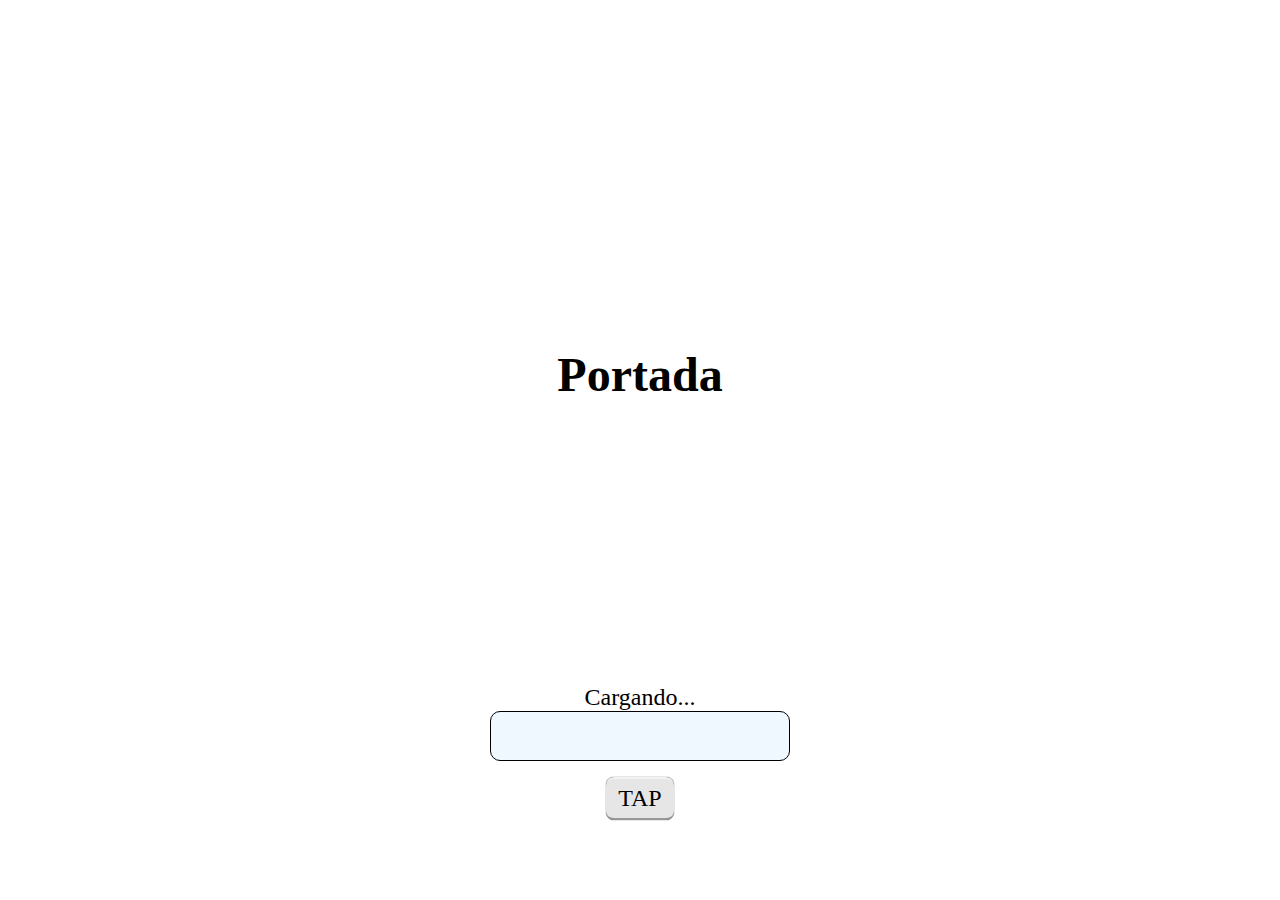
<file: index.html>
<!DOCTYPE html>
<html lang="en">
<head>
  <meta charset="UTF-8">
  <meta name="viewport" content="width=device-width, initial-scale=1.0">
  <title>Loading</title>
  <link rel="stylesheet" href="css/style.css">
</head>
<body>
  <main class="loading-screen">
    <h1 class="title">Portada</h1>
    <section class="loading">
      <p>Cargando...</p>
      <div class="loading__bar"></div>
    </section>
    <p class="tap-promt"><a href="main.html">TAP</a></p>
  </main>
  
</body>
</html>
</file>
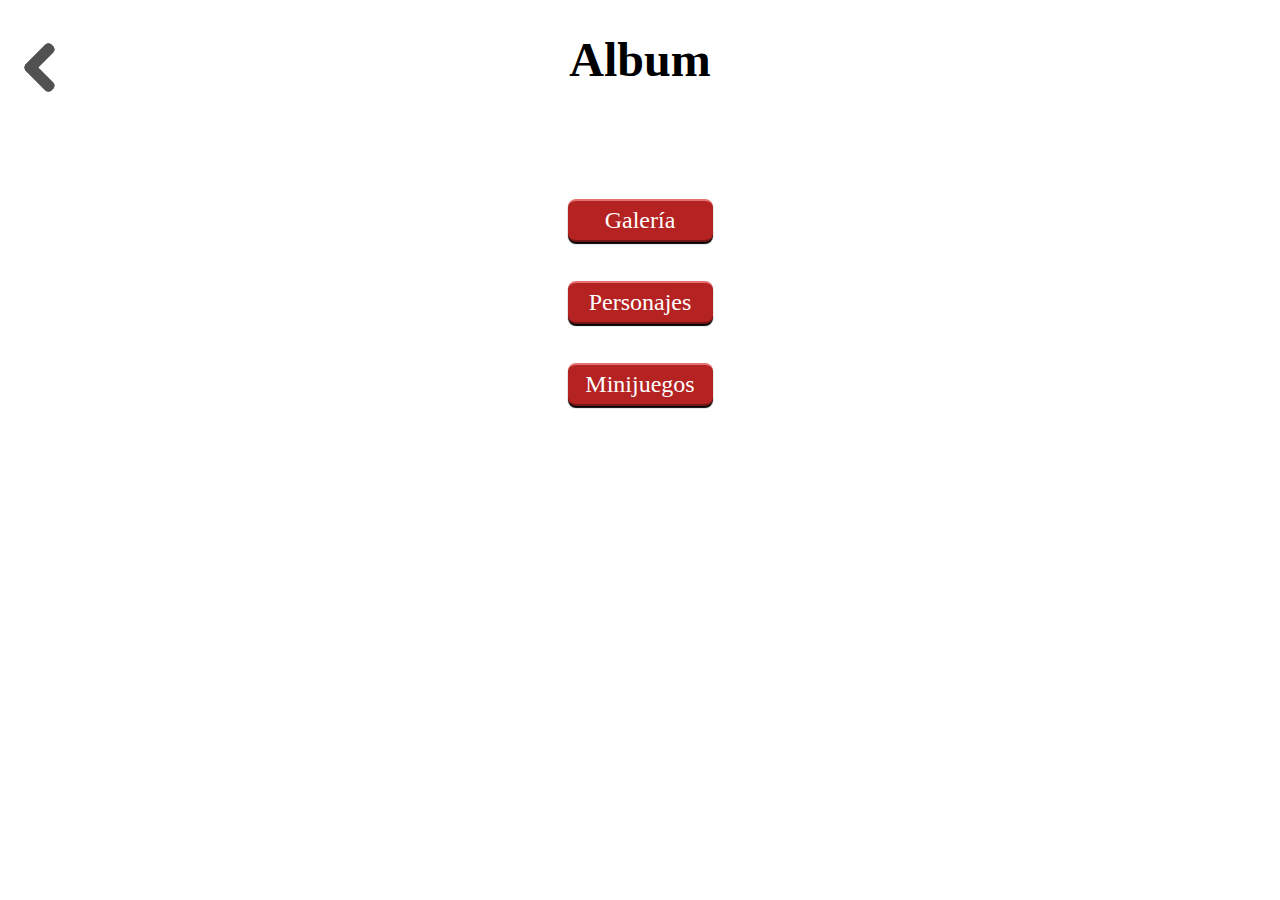
<file: album.html>
<!DOCTYPE html>
<html lang="en">
<head>
  <meta charset="UTF-8">
  <meta name="viewport" content="width=device-width, initial-scale=1.0">
  <title>Album</title>
  <link rel="stylesheet" href="css/style.css">
</head>
<body>
  <header class="menu-header">
    <a href="main.html" class="btn-exit">
      <figure class="return-icon">
        <img src="img/pngwing.com.png" alt="return" width="512" height="512" title="Go to the previous menu">
        <figcaption class="offscreen">return</figcaption>
      </figure>
    </a>
    <h1>Album</h1>
  </header>
  <main>
    <nav class="album-menu">
      <ul class="items-list">
        <li class="menu-item">
          <a href="gallery.html" class="btn album-btn">Galería</a>
        </li>
        <li class="menu-item">
          <a href="characters.html" class="btn album-btn">Personajes</a>
        </li>
        <li class="menu-item">
          <a href="minigames.html" class="btn album-btn">Minijuegos</a>
        </li>
      </ul>
    </nav>
  </main>
</body>
</html>
</file>
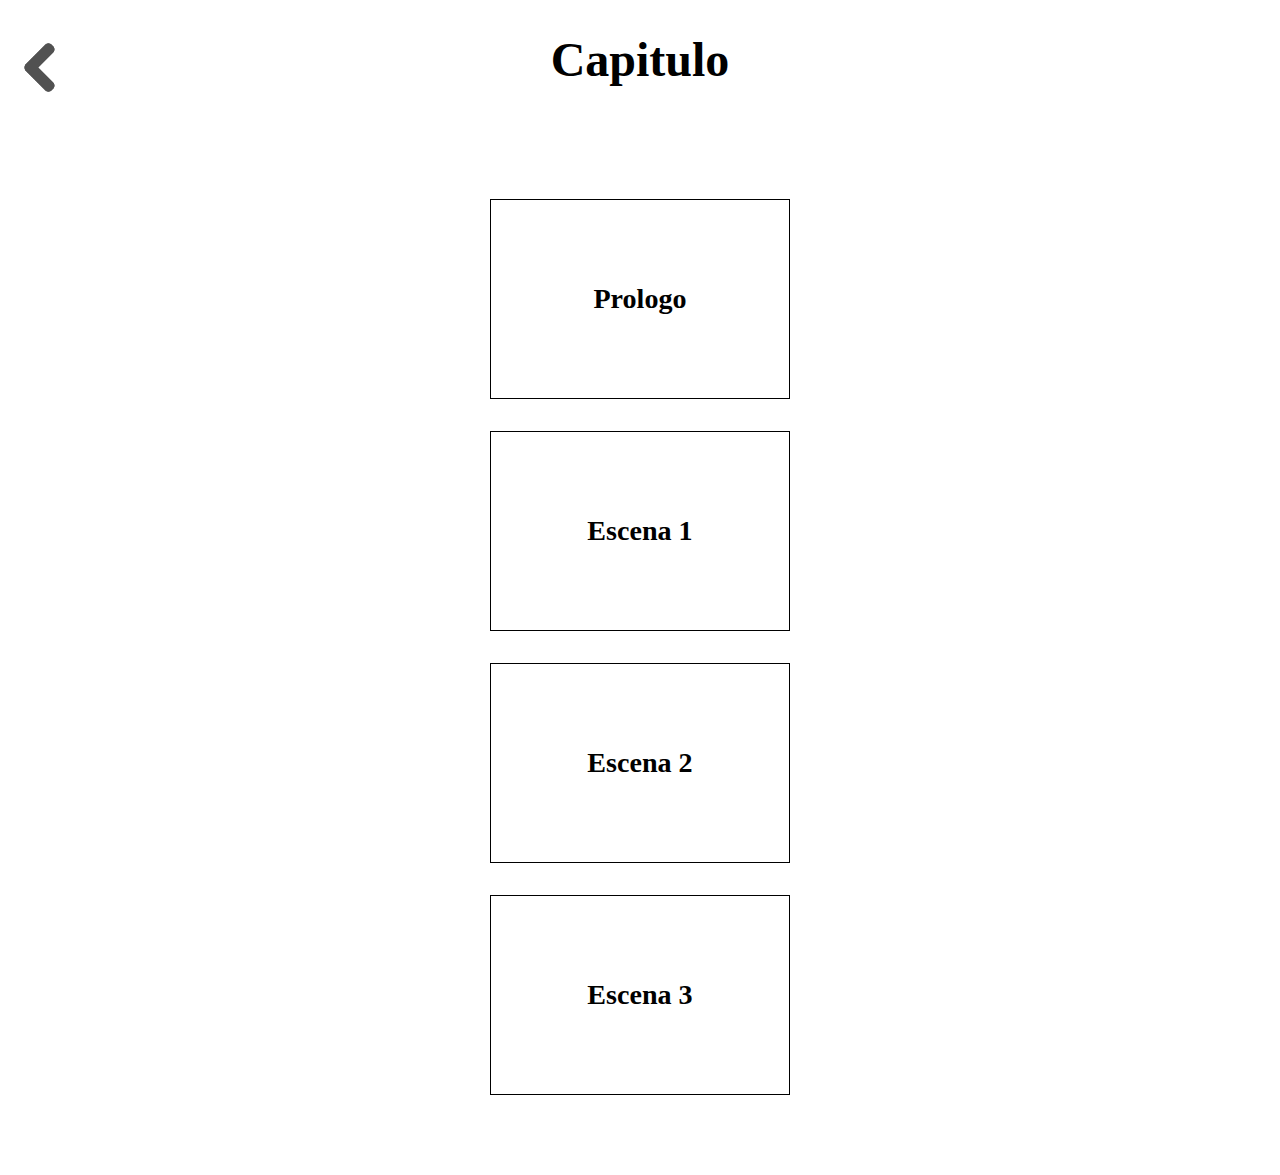
<file: chapter.html>
<!DOCTYPE html>
<html lang="en">
<head>
  <meta charset="UTF-8">
  <meta name="viewport" content="width=device-width, initial-scale=1.0">
  <title>Capitulo</title>
  <link rel="stylesheet" href="css/style.css">
</head>
<body>
  <header class="menu-header">
    <a href="start.html" class="btn-exit">
      <figure class="return-icon">
        <img src="img/pngwing.com.png" alt="return" width="512" height="512" title="Go to the previous menu">
        <figcaption class="offscreen">return</figcaption>
      </figure>
    </a>
    <h1>Capitulo</h1>
  </header>
  <main>
    <nav class="frames-menu">
      <ul class="items-list">
        <li class="frame-item"><a href="escene.html" class="frame-btn">
          <article class="frame">
            <h3>Prologo</h3>
          </article>
        </a></li>
        <li class="frame-item"><a href="escene.html" class="frame-btn">
          <article class="frame">
            <h3>Escena 1</h3>
          </article>
        </a></li>
        <li class="frame-item"><a href="escene.html" class="frame-btn">
          <article class="frame">
            <h3>Escena 2</h3>
          </article>
        </a></li>
        <li class="frame-item"><a href="escene.html" class="frame-btn">
          <article class="frame">
            <h3>Escena 3</h3>
          </article>
        </a></li>
      </ul>
    </nav>
  </main>
</body>
</html>
</file>
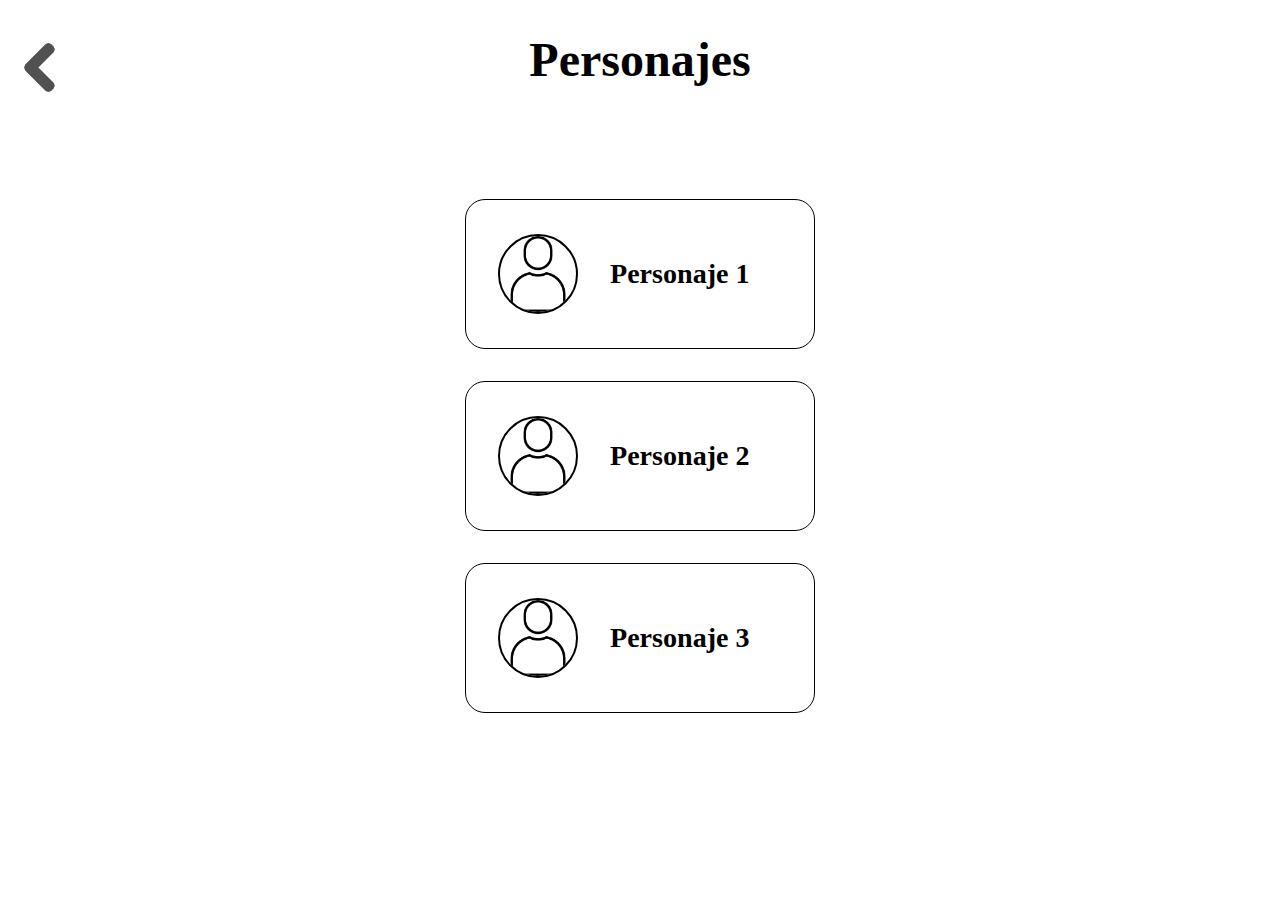
<file: characters.html>
<!DOCTYPE html>
<html lang="en">
<head>
  <meta charset="UTF-8">
  <meta name="viewport" content="width=device-width, initial-scale=1.0">
  <title>Personajes</title>
  <link rel="stylesheet" href="css/style.css">
</head>
<body>
  <header class="menu-header">
    <a href="album.html" class="btn-exit">
      <figure class="return-icon">
        <img src="img/pngwing.com.png" alt="return" width="512" height="512" title="Go to the previous menu">
        <figcaption class="offscreen">return</figcaption>
      </figure>
    </a>
    <h1>Personajes</h1>
  </header>
  <main>
    <nav class="characters-menu">
      <ul class="items-list">
        <li class="character-item">
          <a href="#" class="character-btn">
            <figure class="character-icon">
              <img src="img/person2.png" alt="Character Icon" width="512" height="512">
              <figcaption class="offscreen">Character Icon</figcaption>
            </figure>
            <h3>Personaje 1</h3>
          </a>
        </li>
        <li class="character-item">
          <a href="#" class="character-btn">
            <figure class="character-icon">
              <img src="img/person2.png" alt="Character Icon" width="512" height="512">
              <figcaption class="offscreen">Character Icon</figcaption>
            </figure>
            <h3>Personaje 2</h3>
          </a>
        </li>
        <li class="character-item">
          <a href="#" class="character-btn">
            <figure class="character-icon">
              <img src="img/person2.png" alt="Character Icon" width="512" height="512">
              <figcaption class="offscreen">Character Icon</figcaption>
            </figure>
            <h3>Personaje 3</h3>
          </a>
        </li>
      </ul>
    </nav>
  </main>
</body>
</html>
</file>
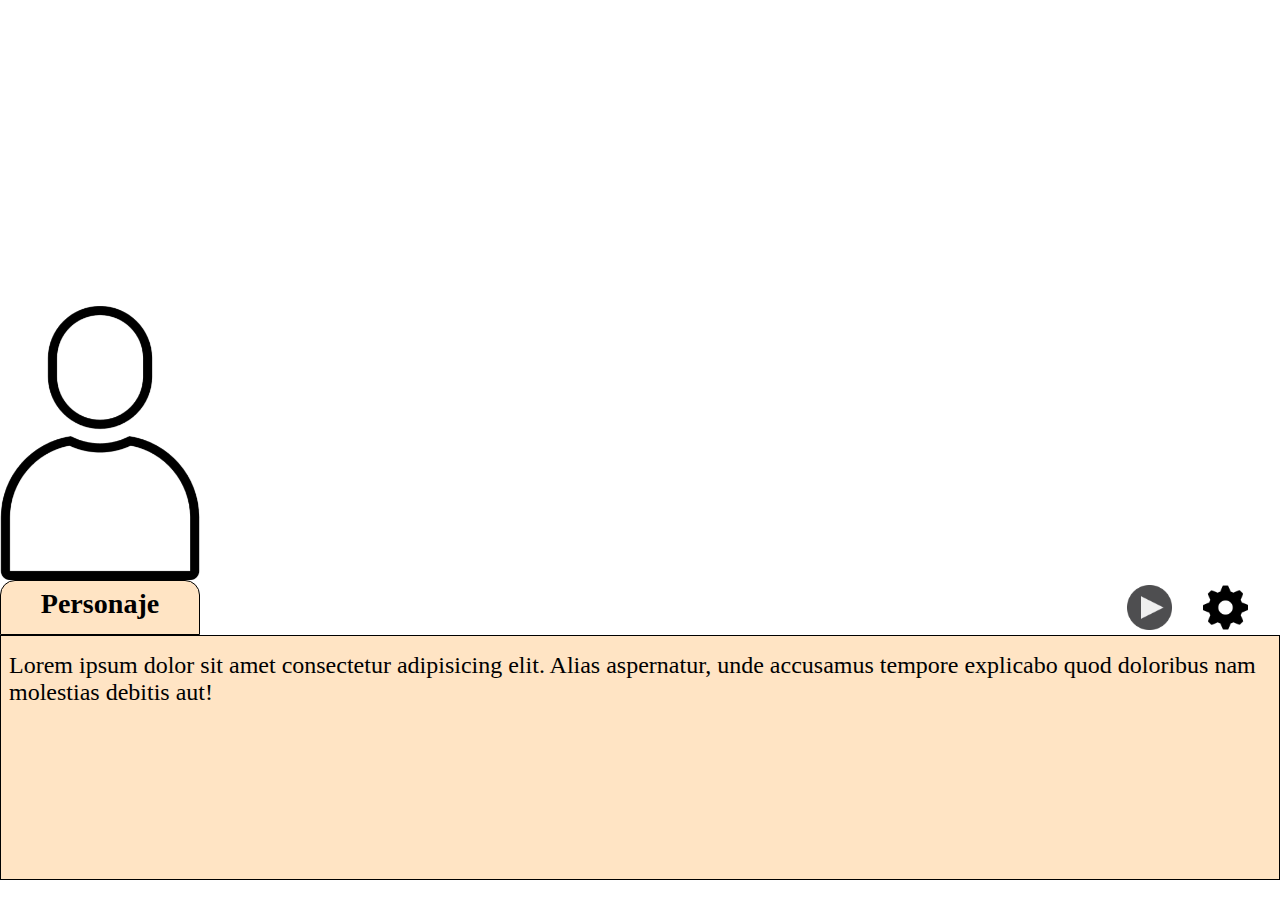
<file: escene.html>
<!DOCTYPE html>
<html lang="en">
<head>
  <meta charset="UTF-8">
  <meta name="viewport" content="width=device-width, initial-scale=1.0">
  <title>Escena</title>
  <link rel="stylesheet" href="css/style.css">
</head>
<body>
  <main>
    <figure class="character-figure">
      <img src="img/person-244.png" alt="Example Character" width="374" height="512">
      <figcaption class="offscreen">Character</figcaption>
    </figure>
    <section class="dialogue-section">
      <header class="dialogue-header">
        <h3 class="character-name">Personaje</h3>
        <section class="btn-bar">
          <button type="button" class="autoplay-btn">
            <figure class="autoplay-icon">
              <img src="img/118620_play_icon.png" alt="Auto Play" width="512" height="512">
              <figcaption class="offscreen">auto play</figcaption>
            </figure>
          </button>
          <a href="options.html" class="options-btn">
            <figure class="options-icon">
              <img src="img/gear_128.png" alt="Options" width="512" height="512">
              <figcaption class="offscreen">options</figcaption>
            </figure>
          </a>
        </section>
      </header>
      <div class="dialogue-box">
        <p>
          Lorem ipsum dolor sit amet consectetur adipisicing elit. Alias aspernatur, unde accusamus tempore explicabo quod doloribus nam molestias debitis aut!
        </p>
      </div>
    </section>
  </main>
</body>
</html>
</file>
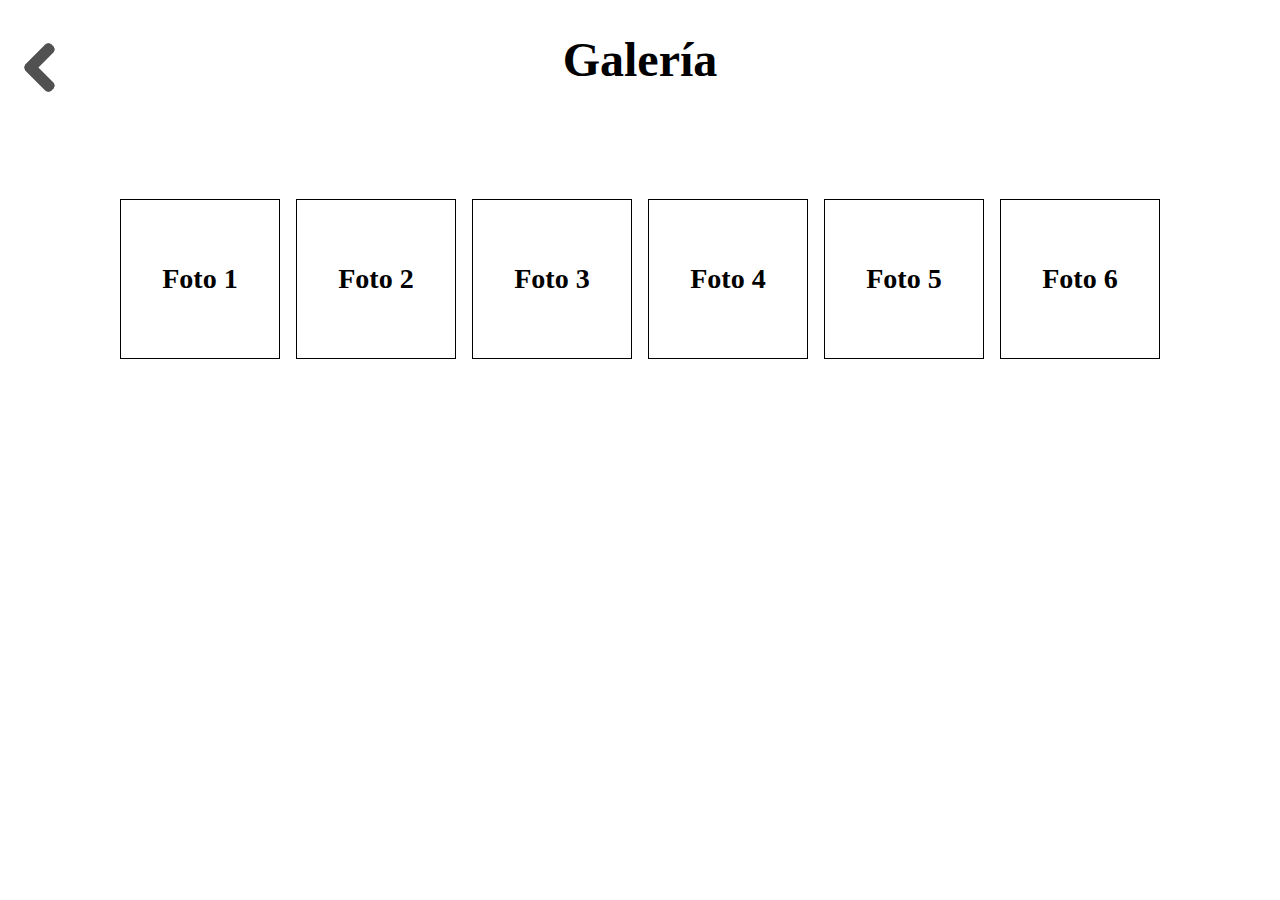
<file: gallery.html>
<!DOCTYPE html>
<html lang="en">
<head>
  <meta charset="UTF-8">
  <meta name="viewport" content="width=device-width, initial-scale=1.0">
  <title>Galeria</title>
  <link rel="stylesheet" href="css/style.css">
</head>
<body>
  <header class="menu-header">
    <a href="album.html" class="btn-exit">
      <figure class="return-icon">
        <img src="img/pngwing.com.png" alt="return" width="512" height="512" title="Go to the previous menu">
        <figcaption class="offscreen">return</figcaption>
      </figure>
    </a>
    <h1>Galería</h1>
  </header>
  <main>
    <nav class="gallery-menu">
      <ul class="items-list-row">
        <li class="frame-square-item">
          <a href="#" class="frame-square-btn">
            <article class="frame-square">
              <h3>Foto 1</h3>
            </article>
          </a>
        </li>
        <li class="frame-square-item">
          <a href="#" class="frame-square-btn">
            <article class="frame-square">
              <h3>Foto 2</h3>
            </article>
          </a>
        </li>
        <li class="frame-square-item">
          <a href="#" class="frame-square-btn">
            <article class="frame-square">
              <h3>Foto 3</h3>
            </article>
          </a>
        </li>
        <li class="frame-square-item">
          <a href="#" class="frame-square-btn">
            <article class="frame-square">
              <h3>Foto 4</h3>
            </article>
          </a>
        </li>
        <li class="frame-square-item">
          <a href="#" class="frame-square-btn">
            <article class="frame-square">
              <h3>Foto 5</h3>
            </article>
          </a>
        </li>
        <li class="frame-square-item">
          <a href="#" class="frame-square-btn">
            <article class="frame-square">
              <h3>Foto 6</h3>
            </article>
          </a>
        </li>
      </ul>
    </nav>
  </main>
</body>
</html>
</file>
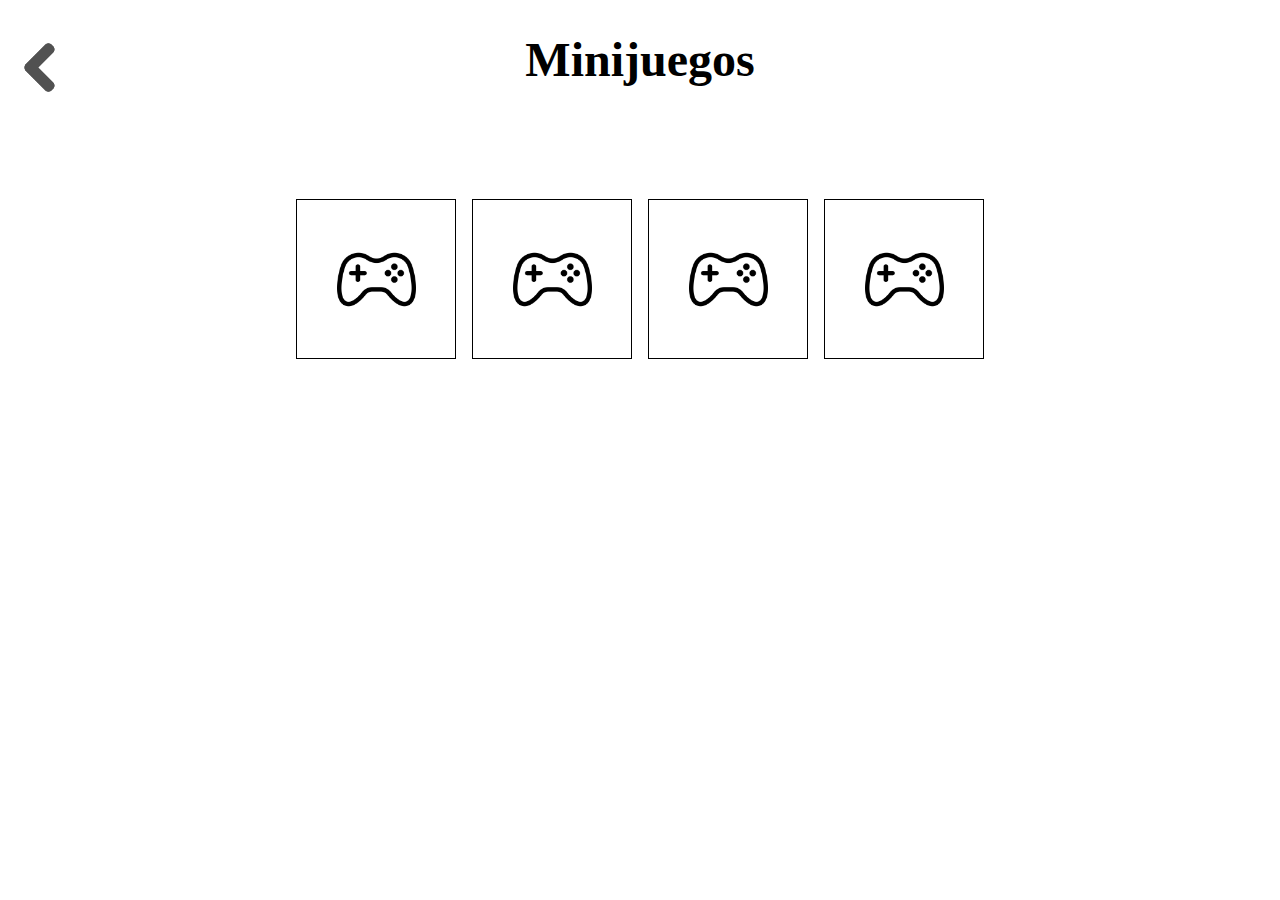
<file: minigames.html>
<!DOCTYPE html>
<html lang="en">
<head>
  <meta charset="UTF-8">
  <meta name="viewport" content="width=device-width, initial-scale=1.0">
  <title>Minijuegos</title>
  <link rel="stylesheet" href="css/style.css">
</head>
<body>
  <header class="menu-header">
    <a href="album.html" class="btn-exit">
      <figure class="return-icon">
        <img src="img/pngwing.com.png" alt="return" width="512" height="512" title="Go to the previous menu">
        <figcaption class="offscreen">return</figcaption>
      </figure>
    </a>
    <h1>Minijuegos</h1>
  </header>
  <main>
    <nav class="minigames-menu">
      <ul class="items-list-row">
        <li class="frame-square-item">
          <a href="#" class="frame-square-btn">
            <article class="frame-square">
              <figure class="minigame-icon">
                <img src="img/joystick_7699138.png" alt="Minigame" width="512" height="512">
              </figure>
            </article>
          </a>
        </li>
        <li class="frame-square-item">
          <a href="#" class="frame-square-btn">
            <article class="frame-square">
              <figure class="minigame-icon">
                <img src="img/joystick_7699138.png" alt="Minigame" width="512" height="512">
              </figure>
            </article>
          </a>
        </li>
        <li class="frame-square-item">
          <a href="#" class="frame-square-btn">
            <article class="frame-square">
              <figure class="minigame-icon">
                <img src="img/joystick_7699138.png" alt="Minigame" width="512" height="512">
              </figure>
            </article>
          </a>
        </li>
        <li class="frame-square-item">
          <a href="#" class="frame-square-btn">
            <article class="frame-square">
              <figure class="minigame-icon">
                <img src="img/joystick_7699138.png" alt="Minigame" width="512" height="512">
              </figure>
            </article>
          </a>
        </li>
      </ul>
    </nav>
  </main>
</body>
</html>
</file>
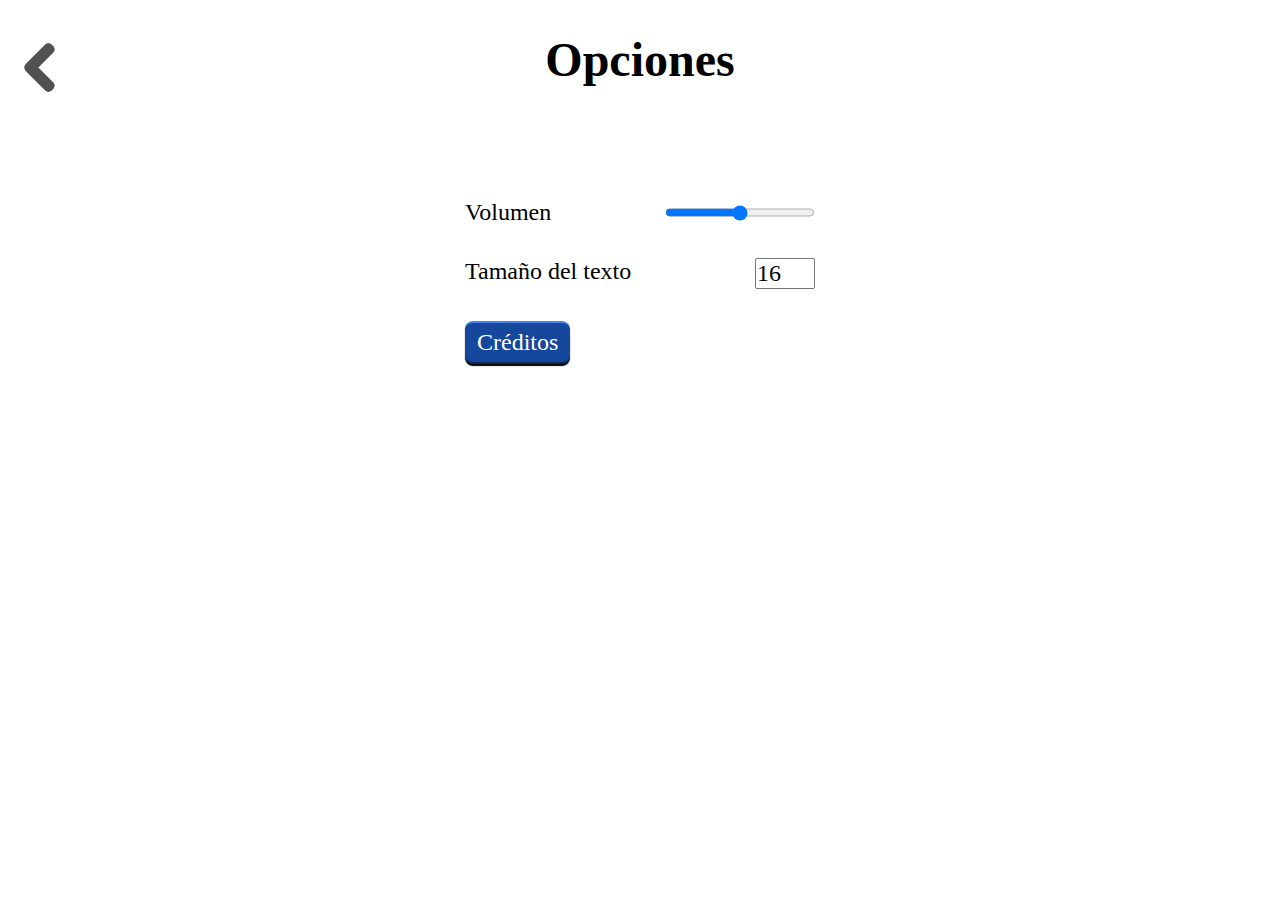
<file: options.html>
<!DOCTYPE html>
<html lang="en">
<head>
  <meta charset="UTF-8">
  <meta name="viewport" content="width=device-width, initial-scale=1.0">
  <title>Opciones</title>
  <link rel="stylesheet" href="css/style.css">
</head>
<body>
  <header class="menu-header">
    <a href="main.html" class="btn-exit">
      <figure class="return-icon">
        <img src="img/pngwing.com.png" alt="return" width="512" height="512" title="Go to the previous menu">
        <figcaption class="offscreen">return</figcaption>
      </figure>
    </a>
    <h1>Opciones</h1>
  </header>
  <main>
    <ul class="options-menu">
      <li class="option-item">
        <label for="input-volume" class="option-label">Volumen</label>
        <input type="range" id="input-volume" class="input-volume option-input">
      </li>
      <li class="option-item">
        <label for="input-textsize" class="option-label">Tamaño del texto</label>
        <input type="number" id="input-textsize" class="input-textsize option-input" value="16" min="6" max="48" step="2">
      </li>
      <li class="option-item">
        <a href="#" class="credits-btn btn">
          Créditos
        </a>
      </li>
    </ul>
  </main>
</body>
</html>
</file>
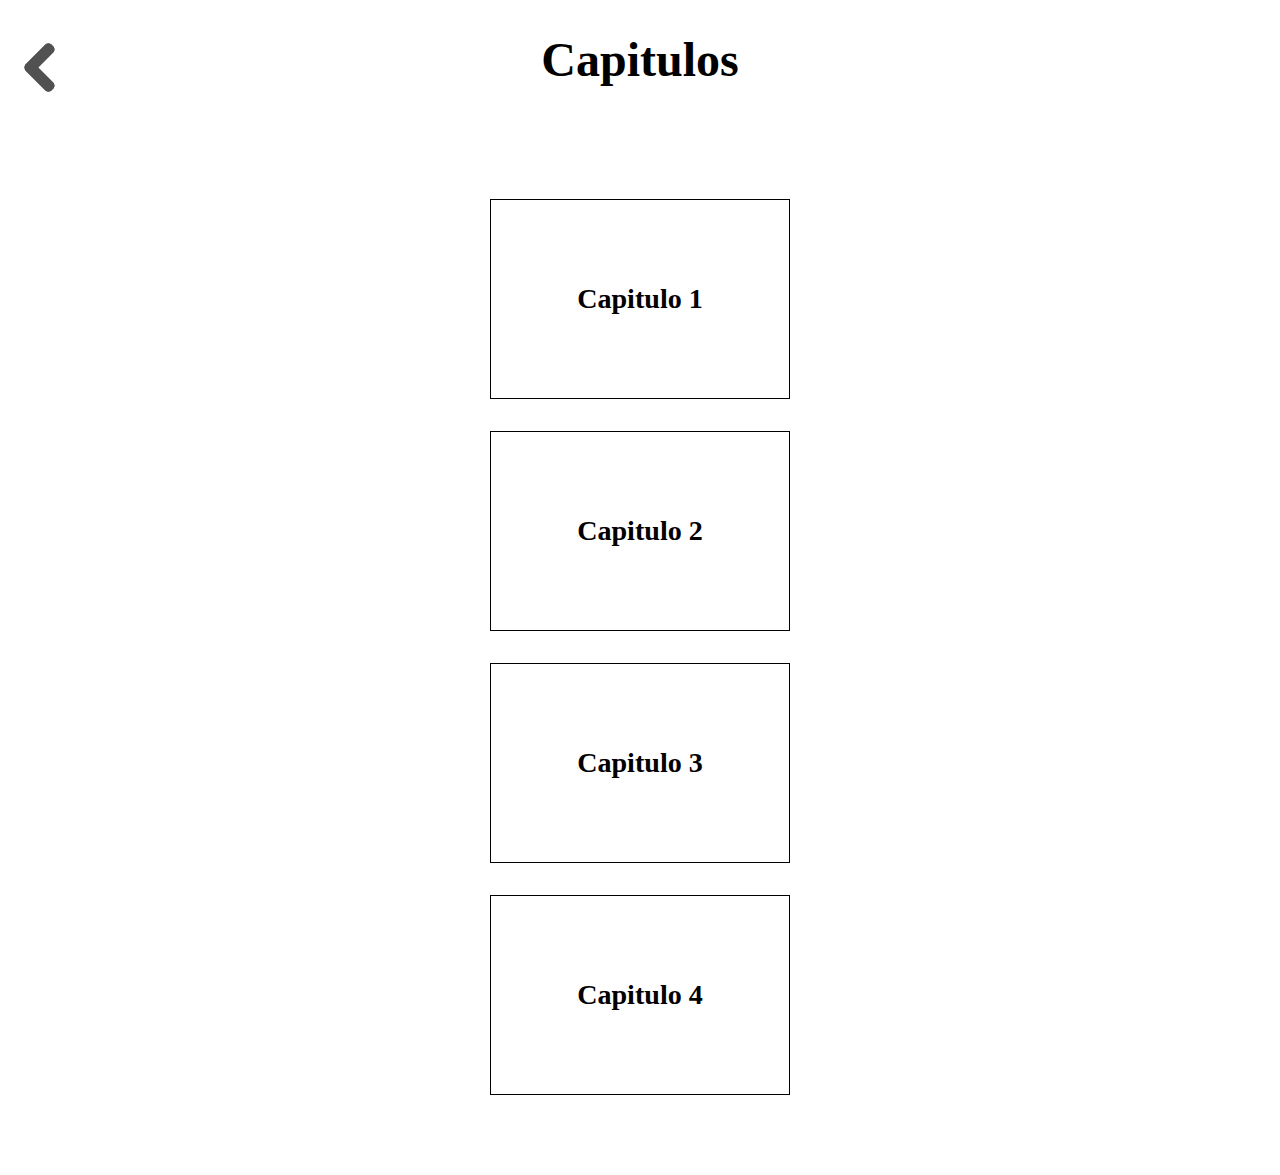
<file: start.html>
<!DOCTYPE html>
<html lang="en">
<head>
  <meta charset="UTF-8">
  <meta name="viewport" content="width=device-width, initial-scale=1.0">
  <title>Empezar</title>
  <link rel="stylesheet" href="css/style.css">
</head>
<body>
  <header class="menu-header">
    <a href="main.html" class="btn-exit">
      <figure class="return-icon">
        <img src="img/pngwing.com.png" alt="return" width="512" height="512" title="Go to the previous menu">
        <figcaption class="offscreen">return</figcaption>
      </figure>
    </a>
    <h1>Capitulos</h1>
  </header>
  <main>
    <nav class="frames-menu">
      <ul class="items-list">
        <li class="frame-item"><a href="chapter.html?chapter=1" class="frame-btn">
          <article class="frame">
            <h3>Capitulo 1</h3>
          </article>
        </a></li>
        <li class="frame-item"><a href="chapter.html?chapter=2" class="frame-btn">
          <article class="frame">
            <h3>Capitulo 2</h3>
          </article>
        </a></li>
        <li class="frame-item"><a href="chapter.html?chapter=3" class="frame-btn">
          <article class="frame">
            <h3>Capitulo 3</h3>
          </article>
        </a></li>
        <li class="frame-item"><a href="chapter.html?chapter=4" class="frame-btn">
          <article class="frame">
            <h3>Capitulo 4</h3>
          </article>
        </a></li>
      </ul>
    </nav>
  </main>
</body>
</html>
</file>
<file: css/style.css>
* {
  margin: 0;
  padding: 0;
  box-sizing: border-box;
}

body {
  font-size: 1.2rem;
  min-height: 100vh;
  display: flex;
  flex-flow: column nowrap;
  align-items: center;
  justify-content: center;
}

img {
  display: block;
}

:root {
  --FS: 1rem;
}


.title, .loading, .tap-promt {
  display: grid;
  place-content: center;
}

.title {
  flex-grow: 1;
}

.loading {
  margin: 1rem 0;
}

.loading > p {
  text-align: center;
}

.tap-promt > a {
  text-decoration: none;
  border-top: 2px solid hsl(0, 0%, 95%);
  background-color: hsl(0, 0%, 90%);
  border-bottom: 2px solid hsl(0, 0%, 60%);
  padding: 0.25em 0.5em;
  border-radius: 8px;
  color: black;
  box-shadow: 0 0 1px black;
}

.tap-promt > a:hover {
  border-top-color: hsl(0, 0%, 90%);
  background-color: hsl(0, 0%, 85%);
  border-bottom-color: hsl(0, 0%, 55%);
}

.tap-promt > a:active {
  border-top: none;
  background-color: hsl(0, 0%, 70%);
  border-bottom-color: hsl(0, 0%, 70%);
}

.loading__bar {
  border: 1px solid black;
  background-color: aliceblue;
  width: 300px;
  height: 50px;
  border-radius: 10px;
}

.title-screen {
  top: 0;
  padding-top: 8rem;
}


main {
  margin: 5rem 0;
  flex-grow: 1;
  width: 100%;
  display: flex;
  flex-flow: column nowrap;
  justify-content: center;
}


.main-menu > ul {
  list-style-type: none;
  display: flex;
  flex-flow: column nowrap;
  align-items: center;
  justify-content: center;
  gap: 2rem;
}

.menu-item {
  height: 50px;
  width: 145px;
}

.btn {
  text-align: center;
  display: block;
  text-decoration: none;
  min-width: 100px;
  border-top: 2px solid hsl(120, 100%, 45%);
  background-color: #008000;
  border-bottom: 2px solid hsl(120, 100%, 10%);
  color: #fff;
  border-radius: 8px;
  padding: 0.25em 0.5em;
  box-shadow: 0 2px 1px black;
}

.btn:any-link {
  color: #fff;
}
.btn:hover {
  border-top-color: hsl(120, 100%, 55%);
  background-color: hsl(120, 100%, 35%);
  border-bottom-color: hsl(120, 100%, 20%);
}

.btn:active {
  border-top: none;
  background-color: hsl(120, 100%, 20%);
  border-bottom-color: hsl(120, 100%, 20%);
  color: hsl(0, 0%, 80%);
}

.menu-header {
  padding: 2rem 0;
  width: 100%;
  position: relative;
  text-align: center;
  display: block;
}


.offscreen {
  position: absolute;
  left: -10000px;
}

.btn-exit {
  position: absolute;
  top: 35px;
  left: 10px;
  width: 65px;
  display: block;
}


.return-icon > img {
  width: 100%;
  height: auto;
}

.frames-menu {
  display: grid;
  place-content: center;
  grid-template-columns: 100%;
}

.items-list {
  list-style-type: none;
  display: flex;
  flex-flow: column nowrap;
  align-items: center;
  gap: 2rem;
}

.frame-btn {
  text-decoration: none;  height: 200px;

  width: 300px;
  height: 200px;
}

.frame-btn:any-link {
  color: #000;
}

.frame-btn:hover {
  background-color: hsl(0, 0%, 85%);
}

.frame-btn:active {
  background-color: hsl(0, 0%, 70%);
  color: #fff;
}

.frame-item {
  width: 100%;
  display: grid;
  place-content: center;
}

.frame {
  border: 1px solid black;
  height: 100%;
  display: grid;
  place-content: center;
}

.character-figure {
  position: absolute;
  bottom: 320px;
  width: 200px;
}

.character-figure > img {
  width: 100%;
  height: auto;
}

.dialogue-section {
  position: absolute;
  bottom: 20px;
  width: 100%;
  height: 300px;
  display: flex;
  flex-flow: column nowrap;
  align-items: cen;
}

.dialogue-header {
  width: 100%;
  height: 55px;
  display: flex;
  flex-flow: row nowrap;
  justify-content: space-between;
}

.character-name {
  display: block;
  min-width: 200px;
  background-color: bisque;
  text-align: center;
  padding: 0.25em 0.5em;
  border-top-left-radius: 15px;
  border-top-right-radius: 15px;
  border: 1px solid black;
}

.btn-bar {
  width: 185px;
  display: flex;
  flex-flow: row nowrap;
  justify-content: space-evenly;
  align-items: center;
}

.autoplay-btn {
  height: 45px;
  width: 45px;
  border-radius: 50%;
  cursor: pointer;
  border: none;
}

.autoplay-icon > img {
  width: 100%;
  height: auto;
}

.options-btn {
  display: block;
  height: 45px;
  width: 45px;
}

.options-icon > img {
  width: 100%;
  height: auto;
}

.dialogue-box {
  flex-grow: 1;
  padding: 1rem 0.5rem;
  background-color: bisque;
  border: 1px solid black;
}

.options-menu {
  flex-grow: 1;
  display: flex;
  flex-flow: column nowrap;
  gap: 2rem;
  align-items: center;
}

.option-item {
  display: flex;
  flex-flow: row nowrap;
  justify-content: space-between;
  width: 350px;
}

.option-label {
  display: block;
  min-width: 200px;
}

.option-input {
  font: inherit;
  width: 150px;
}

.input-textsize {
  width: 60px;
}

.credits-btn {
  border-top-color: hsl(218, 76%, 60%);
  background-color: hsl(218, 76%, 35%);
  border-bottom-color: hsl(218, 76%, 20%);
}

.credits-btn:hover,
.credits-btn:focus {
  border-top-color: hsl(218, 76%, 70%);
  background-color: hsl(218, 76%, 45%);
  border-bottom-color: hsl(218, 76%, 30%);

}

.credits-btn:active {
  background-color: hsl(218, 76%, 30%);
  border-bottom-color: hsl(218, 76%, 30%);
}


.album-menu {
  flex-grow: 1;
}

.album-btn {
  border-top-color: hsl(0, 68%, 67%);
  background-color: hsl(0, 68%, 42%);
  border-bottom-color: hsl(0, 68%, 27%);
}

.album-btn:hover,
.album-btn:focus {
  border-top-color: hsl(0, 68%, 77%);
  background-color: hsl(0, 68%, 52%);
  border-bottom-color: hsl(0, 68%, 37%);
}

.album-btn:active {
  background-color: hsl(0, 68%, 37%);
  border-bottom-color: hsl(0, 68%, 37%);
}

.gallery-menu {
  flex-grow: 1;
  margin: 0 1rem;
}

.items-list-row {
  list-style-type: none;
  display: flex;
  flex-flow: row wrap;
  justify-content: center;
  gap: 1rem;
}

.frame-square-item {
  border: 1px solid black;
  width: 160px;
  height: 160px;
}

.frame-square-btn {
  display: block;
  width: 100%;
  height: 100%;
  text-decoration: none;
}

.frame-square-btn:any-link {
  color: #000;
}

.frame-square-btn:hover {
  background-color: hsl(0, 0%, 85%);
}

.frame-square-btn:active {
  background-color: hsl(0, 0%, 70%);
  color: #fff;
}

.frame-square {
  width: 100%;
  height: 100%;
  display: flex;
  align-items: center;
  justify-content: center;
}

.characters-menu {
  flex-grow: 1;
}

.character-item {
  width: 350px;
  height: 150px;
}

.character-btn {
  width: 100%;
  height: 100%;
  display: flex;
  flex-flow: row nowrap;
  align-items: center;
  text-decoration: none;
  gap: 2rem;
  padding: 0 2rem;
  border: 1px solid black;
  border-radius: 20px;
}

.character-btn:any-link {
  color: #000;
}

.character-btn:hover {
  background-color: hsl(0, 0%, 85%);
}

.character-btn:active {
  background-color: hsl(0, 0%, 70%);
  color: #fff;
}

.character-icon {
  height: 80px;
  width: 80px;
}

.character-icon > img {
  width: 100%;
  height: auto;
  border-radius: 50%;
  border: 2px solid black;
}

.minigame-icon {
  width: 50%;
}

.minigame-icon > img {
  width: 100%;
  height: auto;
}

.minigames-menu {
  flex-grow: 1;
}

@media screen and (max-height: 650px) {
  .dialogue-section {
    height: 250px;
  }

  .character-figure {
    bottom: 270px;
    width: 150px;
  }

  .character-name {
    min-width: 170px;
  }
}

@media screen and (min-width: 400px) {
  body {
    font-size: 1.5rem;
  }
}
</file>
